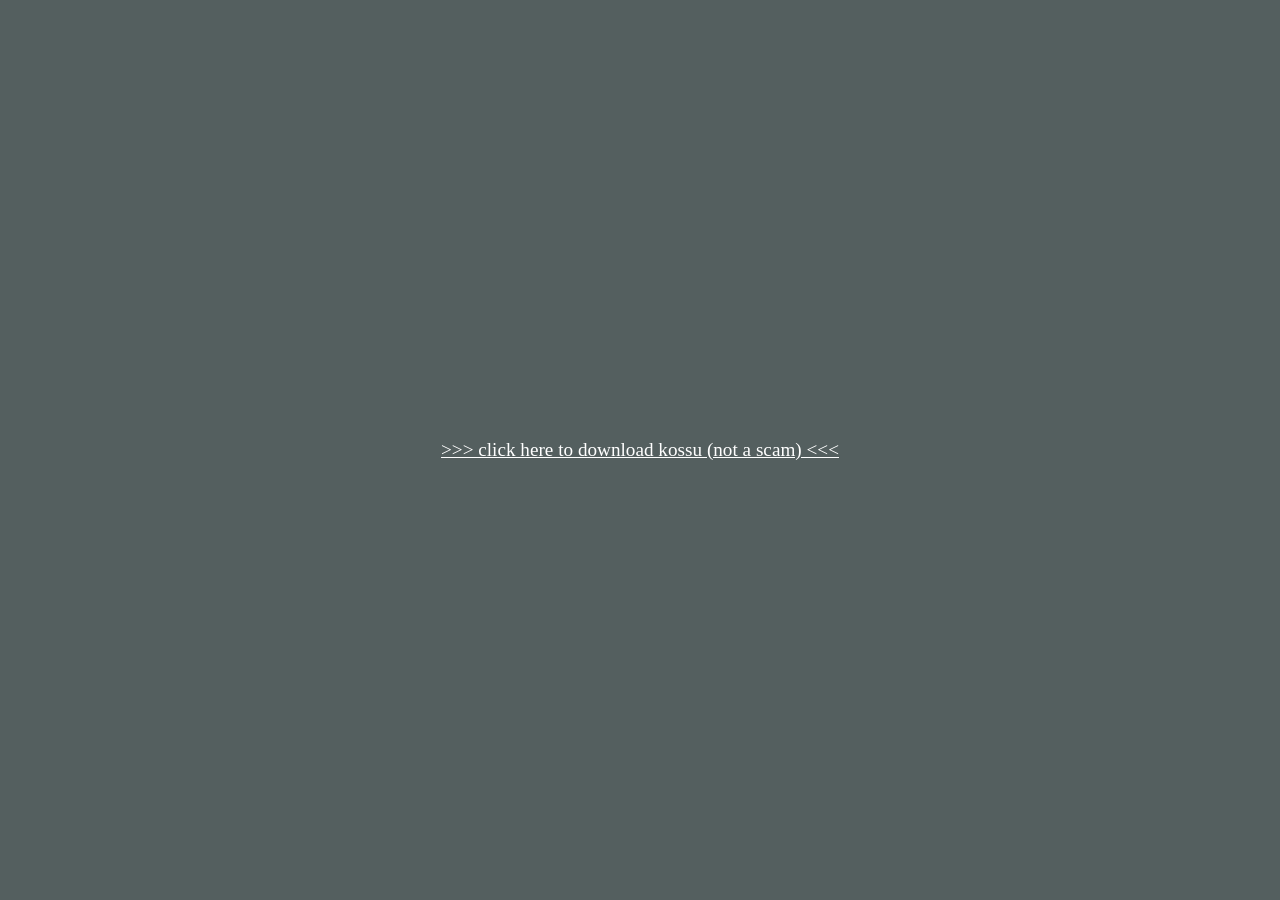
<file: index.html>
<!DOCTYPE html>

<html>

  <head>

    <meta name = "viewport" content = "width=device-width">
    <title>DaTe XXIV</title>
    <link href = "game.css" rel = "stylesheet" type = "text/css">

  </head>
 
  <body>
    <div id="link">
      <!-- The page is not here, go find it somewhere else :) -->
      <a href="#" id="link">&#62;&#62;&#62; click here to download kossu (not a scam) &#60;&#60;&#60;</a>
    </div>
    <div id="game" class="hidden">
      <h1 id="text">page not found! find it pls</h1>
      <canvas></canvas>
    </div>
    <div id="outro" class="hidden">
      <h1>404: Sorry, but the page is in another castle</h1>
      <p>you found kossu in B tho</p>
    </div>

    <script src = "game.js" type = "text/javascript"></script>

  </body>

</html>
</file>
<file: game.css>
* {
    box-sizing:border-box;
    margin:0;
    padding:0;
  }
  
  html, body {
    height:100%;
    width:100%;
  }
  
  body {
    align-content:space-around;
    background-color:#545f5f;
    color:#FBF5F3;
    display:grid;
    justify-content:center;
  }

  a {
    color: white;
    font-size: larger;
  }

  h1 {
    text-align: center;
    margin-bottom: 24px;
  }

  .hidden { display:none; }

  body.done::before {
    content:""; /* required for ::before */
		position:fixed; /* don't scroll with page */
		z-index:-100; /* place behind elements on page */
		width:100%;
		height:100%;
    background-color:#14C2CC;
		background-image: 
		radial-gradient(circle farthest-side at top right, transparent, #0D64FF), radial-gradient(ellipse farthest-corner at 0% 100%, transparent, #FF00A0);
		animation:bg-change 1s infinite;
  }

  @keyframes bg-change {
    0%, 100% {
      filter:hue-rotate(0deg);
    }
    50% {
      filter:hue-rotate(-45deg);
    }
  }
</file>
